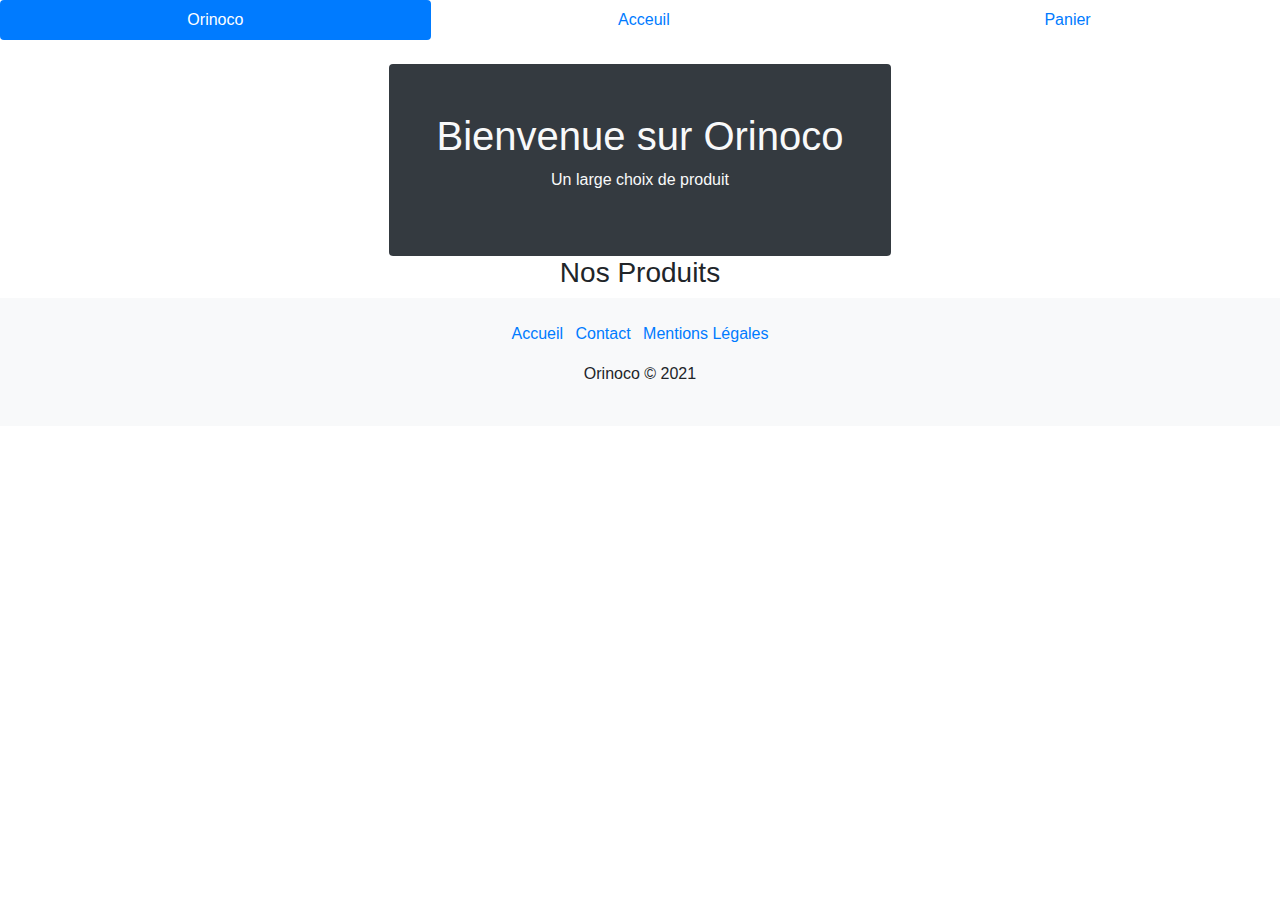
<file: index.html>
<!DOCTYPE html>
<html lang="fr">
<head>
    <meta charset="UTF-8">
    <meta http-equiv="X-UA-Compatible" content="IE=edge">
    <meta name="viewport" content="width=device-width, initial-scale=1.0">
    
    <link rel="stylesheet" href="style.css">
    <link rel="stylesheet" href="https://stackpath.bootstrapcdn.com/bootstrap/4.4.1/css/bootstrap.min.css" integrity="sha384-Vkoo8x4CGsO3+Hhxv8T/Q5PaXtkKtu6ug5TOeNV6gBiFeWPGFN9MuhOf23Q9Ifjh" crossorigin="anonymous">

    
    <title>Orinoco</title>
</head>
<body>

    <header>

        <nav class="nav nav-pills nav-fill">
        
            <a class="nav-item nav-link active" href="#">Orinoco</a>
            <a class="nav-item nav-link" href="index.html">Acceuil</a>
            <a class="nav-item nav-link" href="panier.html">Panier <span id="panierIcone"></span></a>
  
        </nav>

    </header>

    <main>
        <div class="container">
            <div class="row justify-content-center">
               
                <div class="p-5 mx-5 mt-4 rounded bg-dark text-white">
                    <h1 class="text-center fs-2 text-light">Bienvenue sur Orinoco</h1>
                    <p class="text-center text-light">Un large choix de produit</p>
                </div>
               
            </div>
        </div>
       

    </main>

    <section class="mx-3">
        <h3 class="text-center fs-2">Nos Produits</h3>
        <div class="row mx-3 my4" id="itemParent">
        </div>
    </section>

        
           
    <footer class="bg-light py-4">
        <ul class="list-inline text-center">
            <li class="list-inline-item"><a href="index.html" title="Accueil">Accueil</a></li>
            <li class="list-inline-item"><a href="mailto:orinoco@mail.com?subject=Contact" title="Contact">Contact</a>
            </li>
            <li class="list-inline-item"><a href="#" title="Mentions Légales">Mentions Légales</a></li>
        </ul>
        <p class="copyright text-center">Orinoco © 2021</p>
    </footer>

<script src="function.js"></script>
<script src="index.js"></script>

</body>
</html>
</file>
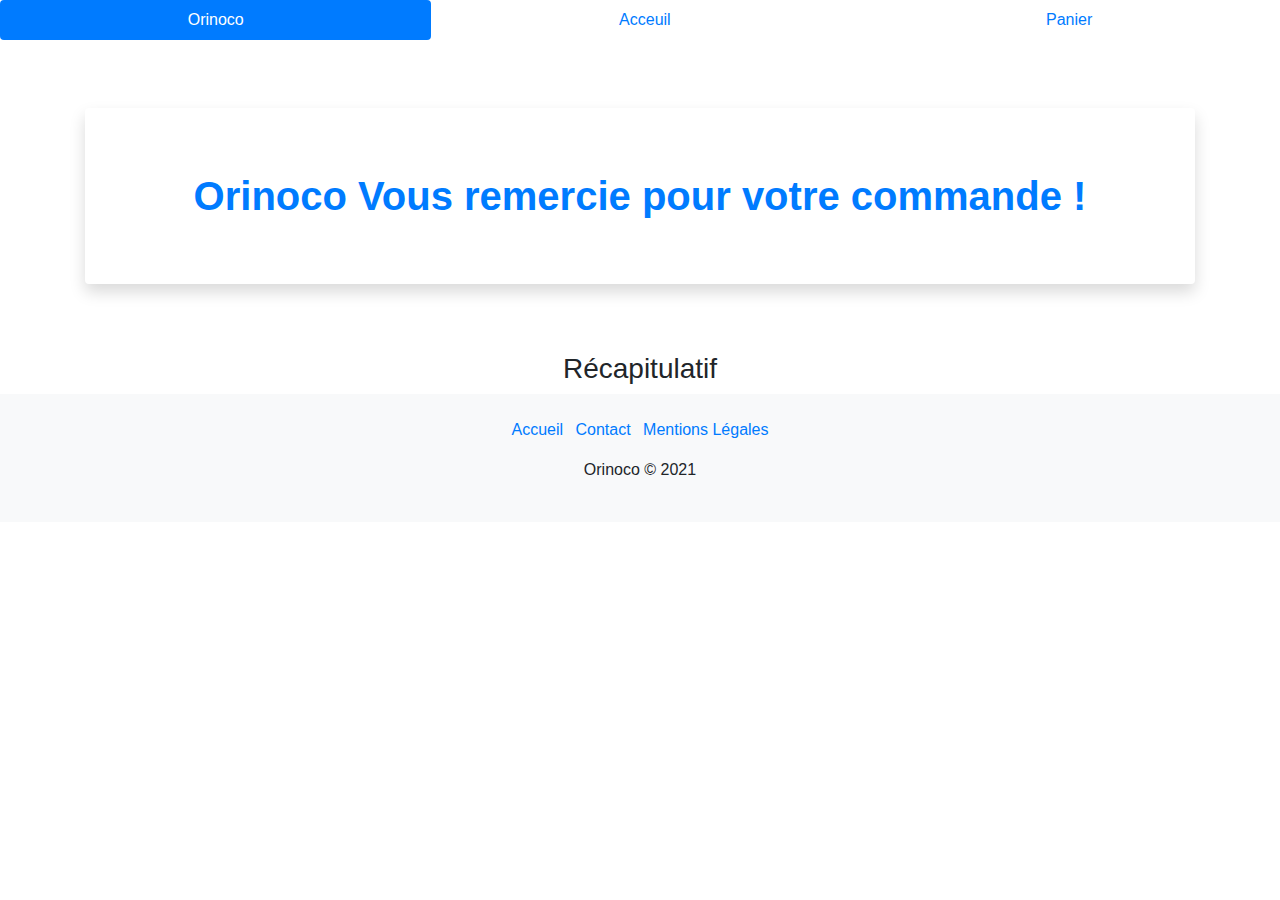
<file: confirmation.html>
<!DOCTYPE html>
<html lang="fr">
<head>
    <meta charset="UTF-8">
    <meta http-equiv="X-UA-Compatible" content="IE=edge">
    <meta name="viewport" content="width=device-width, initial-scale=1.0">
    
    <link rel="stylesheet" href="style.css">
    <link rel="stylesheet" href="https://stackpath.bootstrapcdn.com/bootstrap/4.4.1/css/bootstrap.min.css" integrity="sha384-Vkoo8x4CGsO3+Hhxv8T/Q5PaXtkKtu6ug5TOeNV6gBiFeWPGFN9MuhOf23Q9Ifjh" crossorigin="anonymous">
    
    <title>Confirmation commande</title>
</head>
<body>
    
    <header>

        <nav class="nav nav-pills nav-fill">
        
            <a class="nav-item nav-link active" href="#">Orinoco</a>
            <a class="nav-item nav-link" href="index.html">Acceuil</a>
            <a class="nav-item nav-link" href="panier.html">Panier</a>
  
        </nav>

    </header>

    <section >
        <div class="container my-3 py-1">
            <div class="text-center my-5 shadow p-3 mb-5 bg-body rounded">
                <h1 class="fs-1 font-weight-bold text-primary my-5">Orinoco Vous remercie pour votre commande !
                </h1>
              
            </div>
        </div>
    </section>

    <section>
        <h3 class="text-center fs-2">Récapitulatif</h3>
        <div class="confirmation" id="confirmation">

        </div>

    </section>


      <footer class="bg-light py-4">
        <ul class="list-inline text-center">
            <li class="list-inline-item"><a href="index.html" title="Accueil">Accueil</a></li>
            <li class="list-inline-item"><a href="mailto:orinoco@mail.com?subject=Contact" title="Contact">Contact</a>
            </li>
            <li class="list-inline-item"><a href="#" title="Mentions Légales">Mentions Légales</a></li>
        </ul>
        <p class="copyright text-center">Orinoco © 2021</p>
    </footer>

    <script src="confirmation.js"></script>
</body>
</html>
</file>
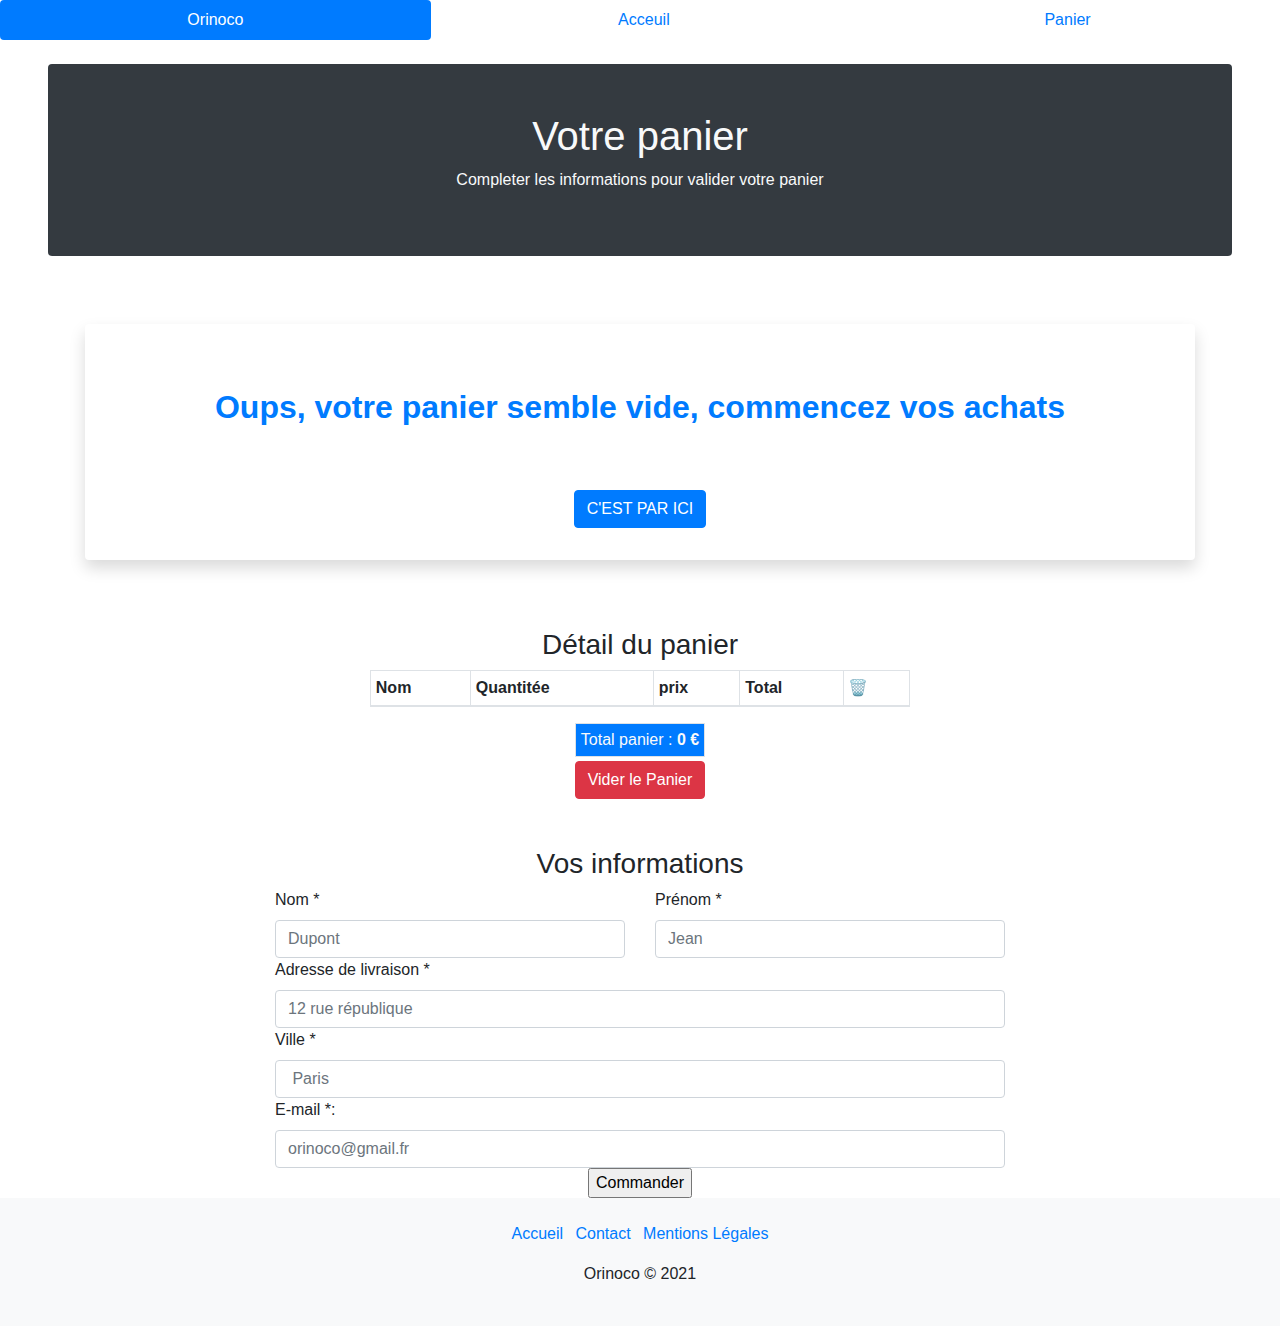
<file: panier.html>
<!DOCTYPE html>
<html lang="fr">
<head>
  <meta charset="UTF-8">
  <meta http-equiv="X-UA-Compatible" content="IE=edge">
  <meta name="viewport" content="width=device-width, initial-scale=1.0">
  
  <link rel="stylesheet" href="style.css">
  <link rel="stylesheet" href="https://stackpath.bootstrapcdn.com/bootstrap/4.4.1/css/bootstrap.min.css" integrity="sha384-Vkoo8x4CGsO3+Hhxv8T/Q5PaXtkKtu6ug5TOeNV6gBiFeWPGFN9MuhOf23Q9Ifjh" crossorigin="anonymous">


  <title>Orinoco Panier</title>

</head>

<body>

    <header>

        <nav class="nav nav-pills nav-fill">
        
            <a class="nav-item nav-link active" href="#">Orinoco</a>
            <a class="nav-item nav-link" href="index.html">Acceuil</a>
            <a class="nav-item nav-link" href="panier.html">Panier <span id="panierIcone"></span></a>
  
        </nav>

    </header>

    <main>

        <div class="p-5 mx-5 mt-4 rounded bg-dark text-white">
            <h1 class="text-center fs-2 text-light">Votre panier</h1>
            <p class="text-center text-light">Completer les informations pour valider votre panier</p>
        </div>

    </main>
    

  
    <section id="emptyStorage" >
      <div class="container my-3 py-1">
          <div class="text-center my-5 shadow p-3 mb-5 bg-body rounded">
              <h2 class="fs-1 font-weight-bold text-primary my-5">Oups, votre panier semble vide, commencez vos achats
              </h2>
              <a role="button" class="btn btn-primary text-uppercase my-3" href="index.html">C'est par
                  ici</a>
          </div>
      </div>
    </section>

    
    <section id="storageContent" >
      <h3 class="text-center fs-2">Détail du panier</h3>
      <div class="container">
        <div class="row justify-content-center">
          <div class="col-12 col-md-6 table-responsive">
            <table class="table table-bordered table-sm">
              <thead>
                <tr>
                  <th scope="col">Nom</th>
                  <th scope="col">Quantitée</th>
                  <th scope="col">prix</th>
                  <th scope="col">Total</th>
                  <th scope="col">&#128465;</th>
                </tr>
              </thead>
              <tbody id="storageTab"></tbody>
            </table>
          </div>
        </div>
      </div>
      <div class="container">
        <div class="row justify-content-center mb-5">
          <div class="text-center">
            <div class="border text-light bg-primary p-1 mb-1" >Total panier : <span class="font-weight-bold" id="totalPanier">0 €</span> </div>
              <button id="viderPanier" class="viderPanier btn btn-danger">Vider le Panier </button>
          </div>
        </div>
      </div>
            
    </section>

    <section>
      <h3 class="text-center fs-2">Vos informations</h3>
        <div class="container">
            <form class="row g-3 needs-validation justify-content-center" novalidate action="#" method="POST" id="form">
                <div class="col-md-4">
                  <label for="nom" class="form-label">Nom *</label>
                  <input type="text" class="form-control" id="nom" name="nom" required ="required" placeholder="Dupont">
                  
                </div>
                <div class="col-md-4">
                  <label for="prenom" class="form-label">Prénom *</label>
                  <input type="text" class="form-control" id="prenom" name="prenom" required="required" placeholder="Jean">
                  
                </div>
                
                <div class="col-md-8">
                  <label for="adresse" class="form-label">Adresse de livraison *</label>
                  <input type="text" class="form-control" id="adresse" name="adresse" required="required" placeholder="12 rue république"
                  pattern="^[a-zA-Z0-9]{1}[a-zA-Z'À-ÿ -]+$" >
                 
                </div>

                <div class="col-md-8">
                    <label for="ville">Ville *</label>
                    <input type="text" class="form-control" id="ville" name="ville" required="required" placeholder=" Paris "
                    pattern="^[a-zA-Z]{1}[a-zA-Z'À-ÿ -]+$">
                </div>
                    
                <div class="col-md-8">
                    <label for="email">E-mail *:</label>
                    <input type="email" class="form-control" id="email" name="email" required="required" placeholder="orinoco@gmail.fr"
                    pattern="[a-zA-Z0-9._-]+@[a-zA-Z0-9._-]+.[a-zA-Z.]{2,15}" />
                </div>
                    
                <div class="col-12 d-flex justify-content-center">
                  <input type="submit" value="Commander" id="envoiFormulaire" />
                </div>
            </form>
        </div>
      
      </section>

      <footer class="bg-light py-4">
        <ul class="list-inline text-center">
            <li class="list-inline-item"><a href="index.html" title="Accueil">Accueil</a></li>
            <li class="list-inline-item"><a href="mailto:orinoco@mail.com?subject=Contact" title="Contact">Contact</a>
            </li>
            <li class="list-inline-item"><a href="#" title="Mentions Légales">Mentions Légales</a></li>
        </ul>
        <p class="copyright text-center">Orinoco © 2021</p>
    </footer>

<script src="function.js"></script>
<script src="panier.js"></script>


</body>



</html>
</file>
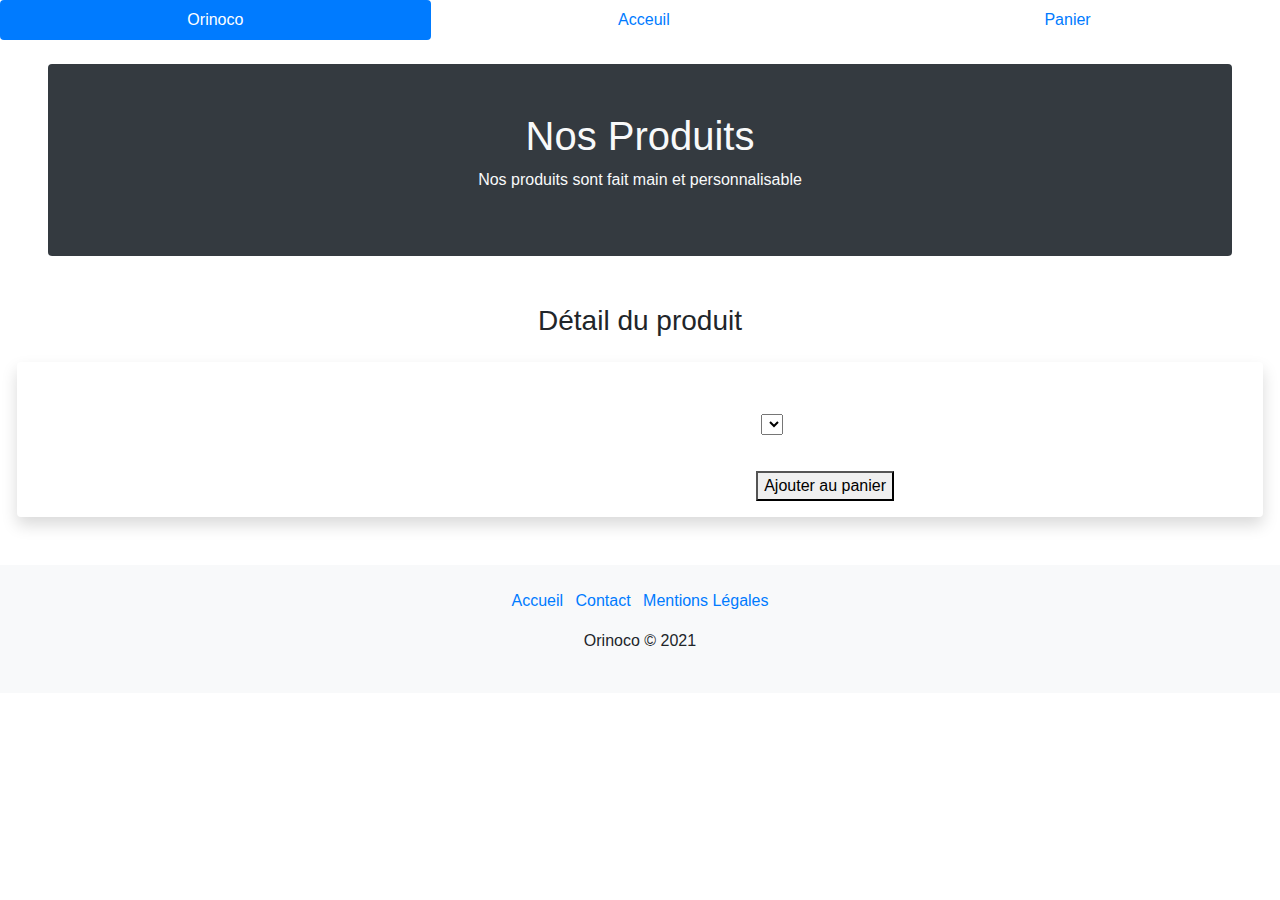
<file: produit.html>
<!DOCTYPE html>
<html lang="fr">
<head>
    <meta charset="UTF-8">
    <meta http-equiv="X-UA-Compatible" content="IE=edge">
    <meta name="viewport" content="width=device-width, initial-scale=1.0">

    <link rel="stylesheet" href="style.css">
    <link rel="stylesheet" href="https://stackpath.bootstrapcdn.com/bootstrap/4.4.1/css/bootstrap.min.css" integrity="sha384-Vkoo8x4CGsO3+Hhxv8T/Q5PaXtkKtu6ug5TOeNV6gBiFeWPGFN9MuhOf23Q9Ifjh" crossorigin="anonymous">
    
    
    
    
    <title>Orinoco Produits</title>

</head>
<body>

    <header>

        <nav class="nav nav-pills nav-fill">
        
            <a class="nav-item nav-link active" href="#">Orinoco</a>
            <a class="nav-item nav-link" href="index.html">Acceuil</a>
            <a class="nav-item nav-link" href="panier.html">Panier <span id="panierIcone"></span></a>
  
        </nav>

    </header>

    <main>

        <div class="p-5 mx-5 mt-4 rounded bg-dark text-white">
            <h1 class="text-center fs-2 text-light">Nos Produits</h1>
            <p class="text-center text-light">Nos produits sont fait main et personnalisable</p>
        </div>

    </main>


    <section class="mx-3 my-5">
        <h3 class="text-center fs-2">Détail du produit</h3>
        <div class="card px-0 mx-3 my-4 border-0">
            <div class="row g-0 shadow p-3 bg-body rounded" id="product">
                <div class="col-md-7" id="productImage">
                    
                </div>
                <div class="col-md-5">
                    <div class="card-body">
                        <div class="row">
                            <div class="col-6 col-sm-7 mt-3" id="productName">
                           
                            </div>
                            <div class="col-6 col-sm-5 text-end mt-3" id="productPrice">
                               
                            </div>
                            <select name="option" id="itemOptions"></select>
                        </div>
                    </div>
                    <div class="mb-3" id="productDescription">
                        
                    </div>
                    <button id="addProduit">Ajouter au panier</button>
                
                
                
                </div>
            </div>
        </div>
    </section>


    <footer class="bg-light py-4">
        <ul class="list-inline text-center">
            <li class="list-inline-item"><a href="index.html" title="Accueil">Accueil</a></li>
            <li class="list-inline-item"><a href="mailto:orinoco@mail.com?subject=Contact" title="Contact">Contact</a>
            </li>
            <li class="list-inline-item"><a href="#" title="Mentions Légales">Mentions Légales</a></li>
        </ul>
        <p class="copyright text-center">Orinoco © 2021</p>
    </footer>

<script src="function.js"></script>
<script src="produit.js"></script>

    
</body>
</html>
</file>
<file: style.css>
.undisplay-element{
    display: none;
}

#panierIcone{
    padding-left: 2px;
    color: orange;
}
.confirmation{
    padding: 0 5px 0 5px;
}
</file>
